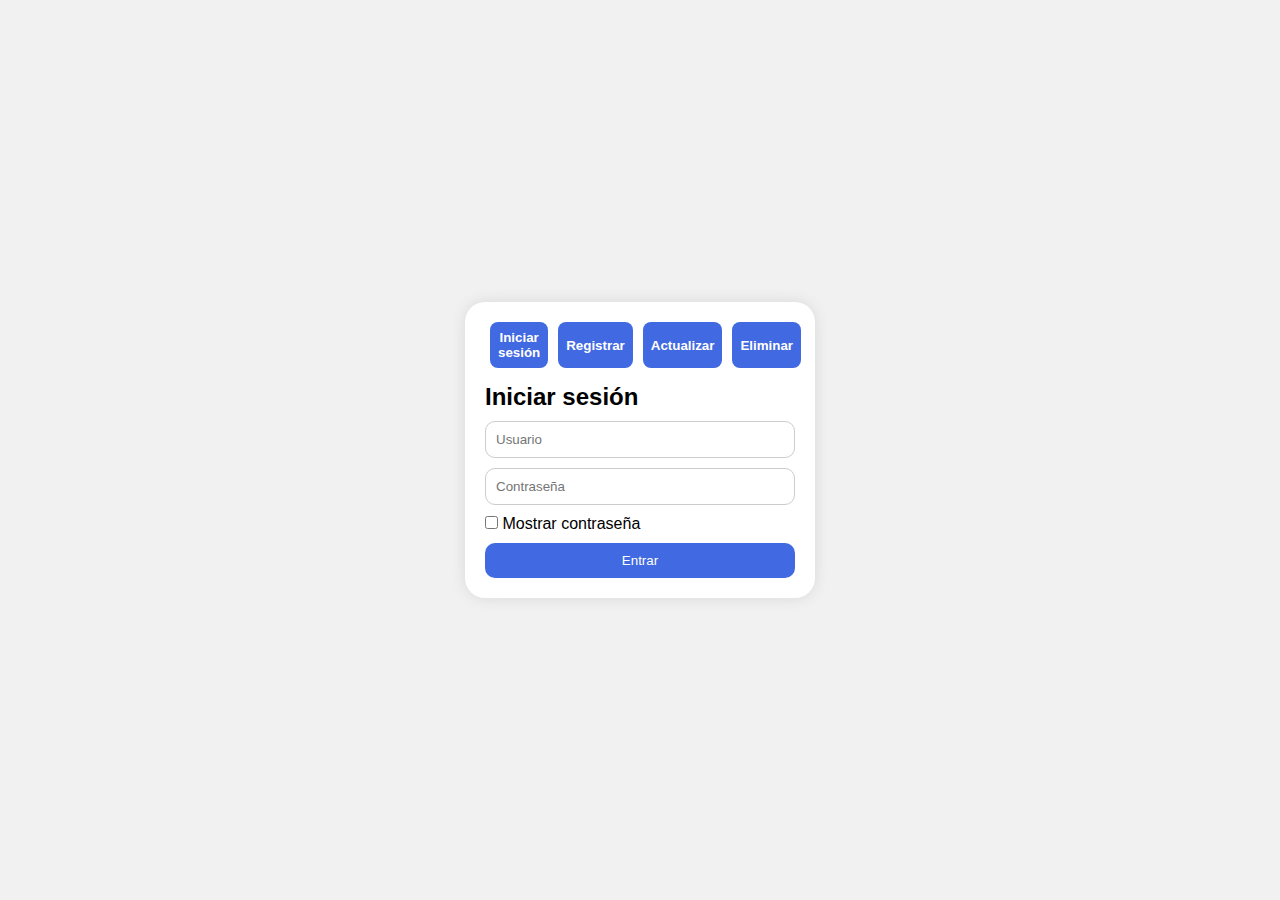
<file: index.html>
<!DOCTYPE html>
<html lang="es">
<head>
  <meta charset="UTF-8" />
  <meta name="viewport" content="width=device-width, initial-scale=1.0"/>
  <title>Usuarios</title>
  <link rel="shortcut icon" href="https://img.freepik.com/vector-gratis/circulo-azul-usuario-blanco_78370-4707.jpg?semt=ais_items_boosted&w=740" type="image/x-icon">
  <link rel="stylesheet" href="./css/style.css" />
</head>
<body>
  <div class="card">
    <div class="tab-buttons">
      <button onclick="showForm('login')">Iniciar sesión</button>
      <button onclick="showForm('register')">Registrar</button>
      <button onclick="showForm('update')">Actualizar</button>
      <button onclick="showForm('delete')">Eliminar</button>
    </div>

    <!-- LOGIN -->
    <form id="login" class="tab-form">
      <h2>Iniciar sesión</h2>
      <input type="text" id="username" placeholder="Usuario" required>
      <input type="password" id="password" placeholder="Contraseña" required>
      <div class="box visible">
        <input type="checkbox" id="visible">
        <label for="visible">Mostrar contraseña</label>
      </div>
      <button type="submit" id="submit">Entrar</button>
    </form>

    <!-- REGISTRAR -->
    <form id="register" class="tab-form hidden">
      <h2>Registrar usuario</h2>
      <input type="text" id="new-username" placeholder="Nuevo usuario" required>
      <input type="password" id="new-password" placeholder="Nueva contraseña" required>
      <button type="submit">Registrar</button>
    </form>

    <!-- ACTUALIZAR -->
    <form id="update" class="tab-form hidden">
      <h2>Actualizar usuario</h2>
      <input type="text" id="old-username" placeholder="Usuario actual" required>
      <input type="text" id="updated-username" placeholder="Nuevo usuario">
      <input type="password" id="updated-password" placeholder="Nueva contraseña">
      <button type="submit">Actualizar</button>
    </form>

    <!-- ELIMINAR -->
    <form id="delete" class="tab-form hidden">
      <h2>Eliminar usuario</h2>
      <input type="text" id="delete-username" placeholder="Usuario a eliminar" required>
      <button type="submit">Eliminar</button>
    </form>
  </div>

  <script src="./js/login.js"></script>
</body>
</html>
</file>
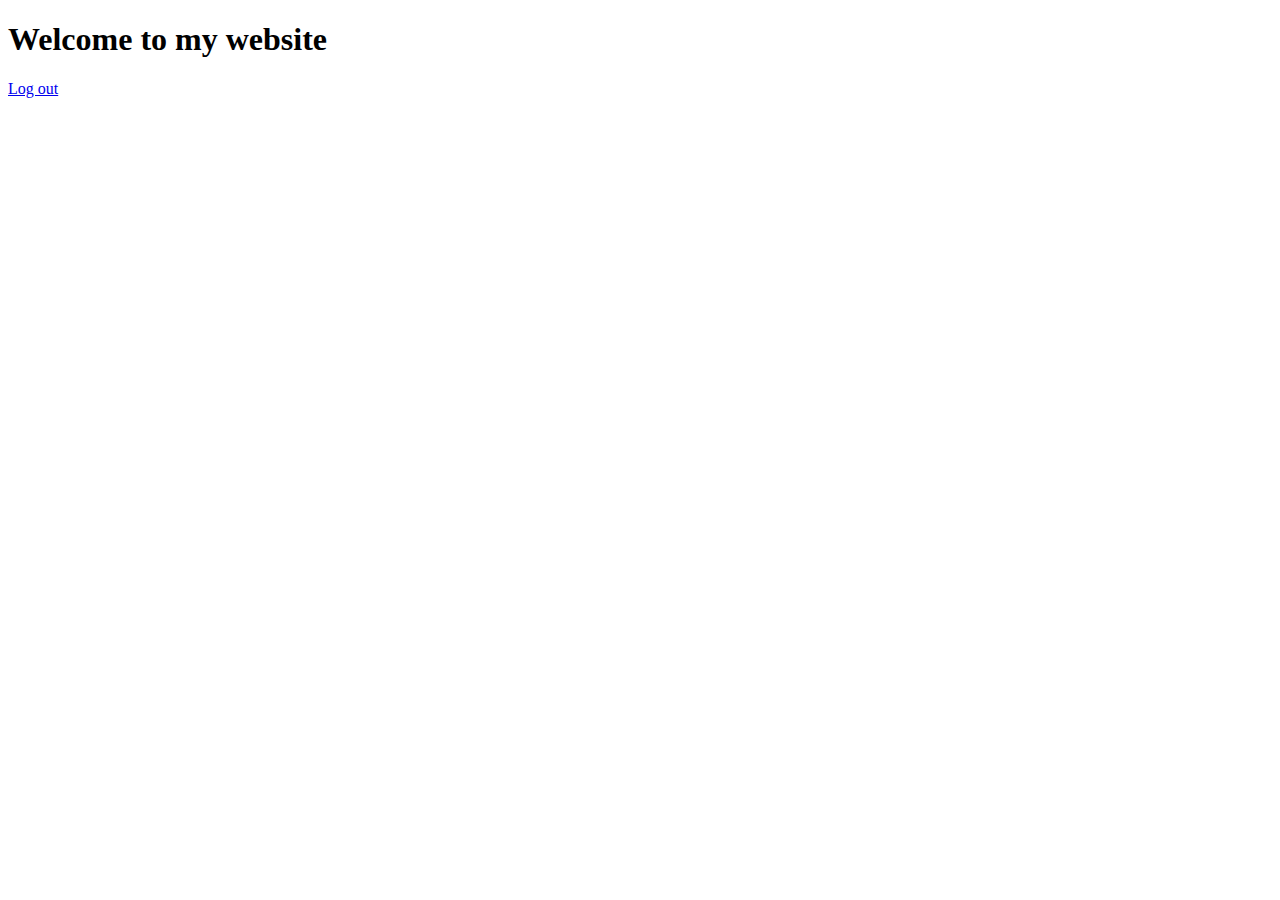
<file: home.html>
<!DOCTYPE html>
<html lang="en ">
<head>
    <meta charset="UTF-8">
    <meta name="viewport" content="width=device-width, initial-scale=1.0">
    <title>Home</title>
</head>
<body>
    <h1>Welcome to my website</h1>
    <a href="./index.html">Log out</a>
</body>
</html>
</file>
<file: css/style.css>
* {
  padding: 0;
  margin: 0;
  box-sizing: border-box;
  font-family: 'Segoe UI', Tahoma, Geneva, Verdana, sans-serif;
}

body {
  width: 100%;
  height: 100vh;
  background-color: #f1f1f1;
  display: flex;
  justify-content: center;
  align-items: center;
}

.card {
  width: 350px;
  background-color: white;
  padding: 20px;
  border-radius: 20px;
  box-shadow: 0 0 15px rgba(0,0,0,0.1);
}

.tab-buttons {
  display: flex;
  justify-content: space-between;
  margin-bottom: 15px;
}

.tab-buttons button {
  flex: 1;
  margin: 0 5px;
  padding: 8px;
  border: none;
  border-radius: 8px;
  background-color: royalblue;
  color: white;
  cursor: pointer;
  font-weight: bold;
}

.tab-buttons button:hover {
  background-color: #4169e1;
}

.tab-form {
  display: flex;
  flex-direction: column;
  gap: 10px;
}

.tab-form input {
  padding: 10px;
  border: 1px solid #ccc;
  border-radius: 10px;
}

.tab-form button {
  padding: 10px;
  background-color: royalblue;
  color: white;
  border: none;
  border-radius: 10px;
  cursor: pointer;
}

.tab-form button:hover {
  background-color: #4169e1;
}

.hidden {
  display: none;
}
</file>
